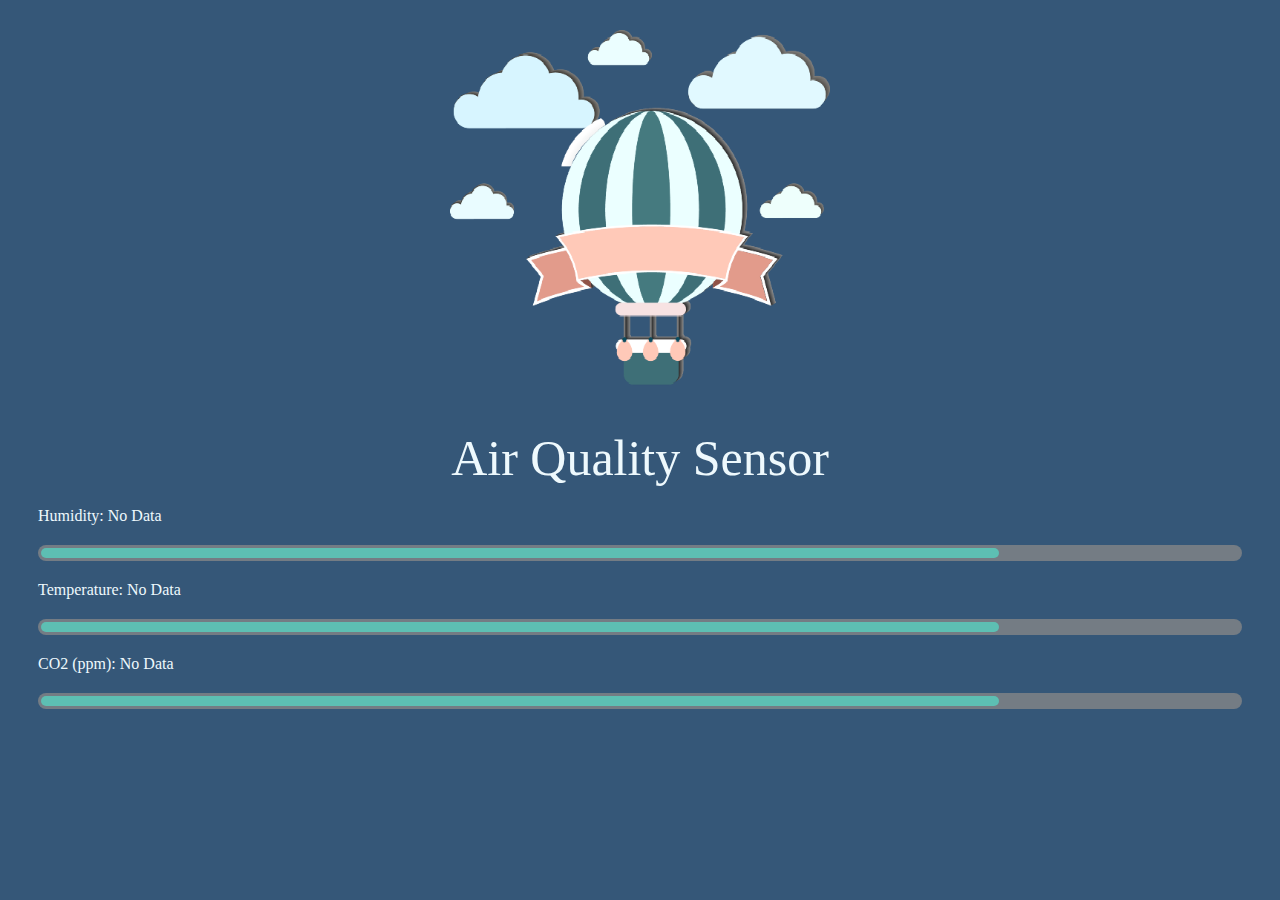
<file: air-quality-sensor/index.html>
<!DOCTYPE html>
<html lang="en">

<head>
    <meta charset="UTF-8">
    <meta name="viewport" content="width=device-width, initial-scale=1.0">
    <meta name="theme-color" content="#009578">
    <title>Air Quality Sensor</title>
    <link rel="stylesheet" href="src/master.css">
    <link rel="manifest" href="manifest.json">
    <link rel="apple-touch-icon" href="images/logo192.png">
</head>

<body>

    <script type="module">
        // Import the functions you need from the SDKs you need
        import { initializeApp } from "https://www.gstatic.com/firebasejs/9.8.1/firebase-app.js";
        // import { initializeApp } from 'firebase/app';
        import { getDatabase, ref, set, child, get } from "https://www.gstatic.com/firebasejs/9.8.1/firebase-database.js";
        import { getAnalytics } from "https://www.gstatic.com/firebasejs/9.8.1/firebase-analytics.js";
        // TODO: Add SDKs for Firebase products that you want to use
        // https://firebase.google.com/docs/web/setup#available-libraries

        // Your web app's Firebase configuration
        // For Firebase JS SDK v7.20.0 and later, measurementId is optional
        const firebaseConfig = {
            apiKey: "AIzaSyAPj1Oaze3sBsp6FQGSg6snlTawVxOyEPI",
            authDomain: "air-quality-sensor-19a88.firebaseapp.com",
            projectId: "air-quality-sensor-19a88",
            storageBucket: "air-quality-sensor-19a88.appspot.com",
            messagingSenderId: "580001762929",
            appId: "1:580001762929:web:823b54ae81efc77f3e15d0",
            measurementId: "G-FQK03J9M2E"
        };

        // Initialize Firebase
        const app = initializeApp(firebaseConfig);
        const analytics = getAnalytics(app);
        updateAllParameters();

        function updateAllParameters() {
          var mainText = document.getElementById("mainText");
          var submitBtn = document.getElementById("submitBtn");

          var co2 = document.getElementById("CO2");
          var humidity = document.getElementById("humidity");
          var temp = document.getElementById("temp");
          var humidity_pb = document.getElementById("humidity_progressbar");
          var temp_pb = document.getElementById("temp_progressbar");


          const dbRef = ref(getDatabase());
          get(child(dbRef, 'values')).then((snapshot) => {
              if (snapshot.exists()) {
                  console.log(snapshot.val());
                  co2.innerHTML = "CO2 (ppm): " + snapshot.val()["CO2"];
                  humidity.innerHTML = "Humidity: " + snapshot.val()["humidity"] + " %";
                  temp.innerHTML = "Temperature: " + snapshot.val()["temp"] + " °C"
                  humidity_pb.setAttribute("style", `width: ${snapshot.val()["humidity"]}%`)
                  temp_pb.setAttribute("style", `width: ${snapshot.val()["temp"]}%`)
              } else {
                  console.log("No data available");
              }
          }).catch((error) => {
              console.error(error);
          })
      }

      setInterval(updateAllParameters, 10000);
    </script>

    <script type="module" src="src/index.js"></script>
    <img src="images/logo513.png" id="center" style="display: block;
    margin-top: 30px;
    margin-bottom: -20px;
    margin-left: auto;
    margin-right: auto;
    width: 30%;">
    <p  align="center", style="margin: 40px 30px; color:#EEF9FD; font-size: 50px">Air Quality Sensor</p>

    <p id="humidity", style="margin: -20px 30px; color:#EEF9FD">Humidity: No Data</p>
    <div id="progressbar" , width="80%", style="margin: 40px 30px">
        <div id="humidity_progressbar"></div>
    </div>

    <p id="temp", style="margin: -20px 30px; color:#EEF9FD">Temperature: No Data</p>
    <div id="progressbar" , width="80%", style="margin: 40px 30px">
        <div id="temp_progressbar"></div>
    </div>

    <p id="CO2", style="margin: -20px 30px; color:#EEF9FD">CO2 (ppm): No Data</p>
    <div id="progressbar" , width="80%", style="margin: 40px 30px">
        <div id="temp_progressbar"></div>
    </div>
</body>

</html>
</file>
<file: air-quality-sensor/src/master.css>
body {
    background: #355778;
}

#progressbar {
    background-color: #747C84;
    border-radius: 8px;
    /* (height of inner div) / 2 + padding */
    padding: 3px;
}

#progressbar>div {
    background-color: #5DBFB3;
    /*"#5DBFB3";*/
    /* Adjust with JavaScript */
    width: 80%;
    height: 10px;
    border-radius: 8px;
}

center {
  display: block;
  margin-left: auto;
  margin-right: auto;
  width: 30%;
}
</file>
